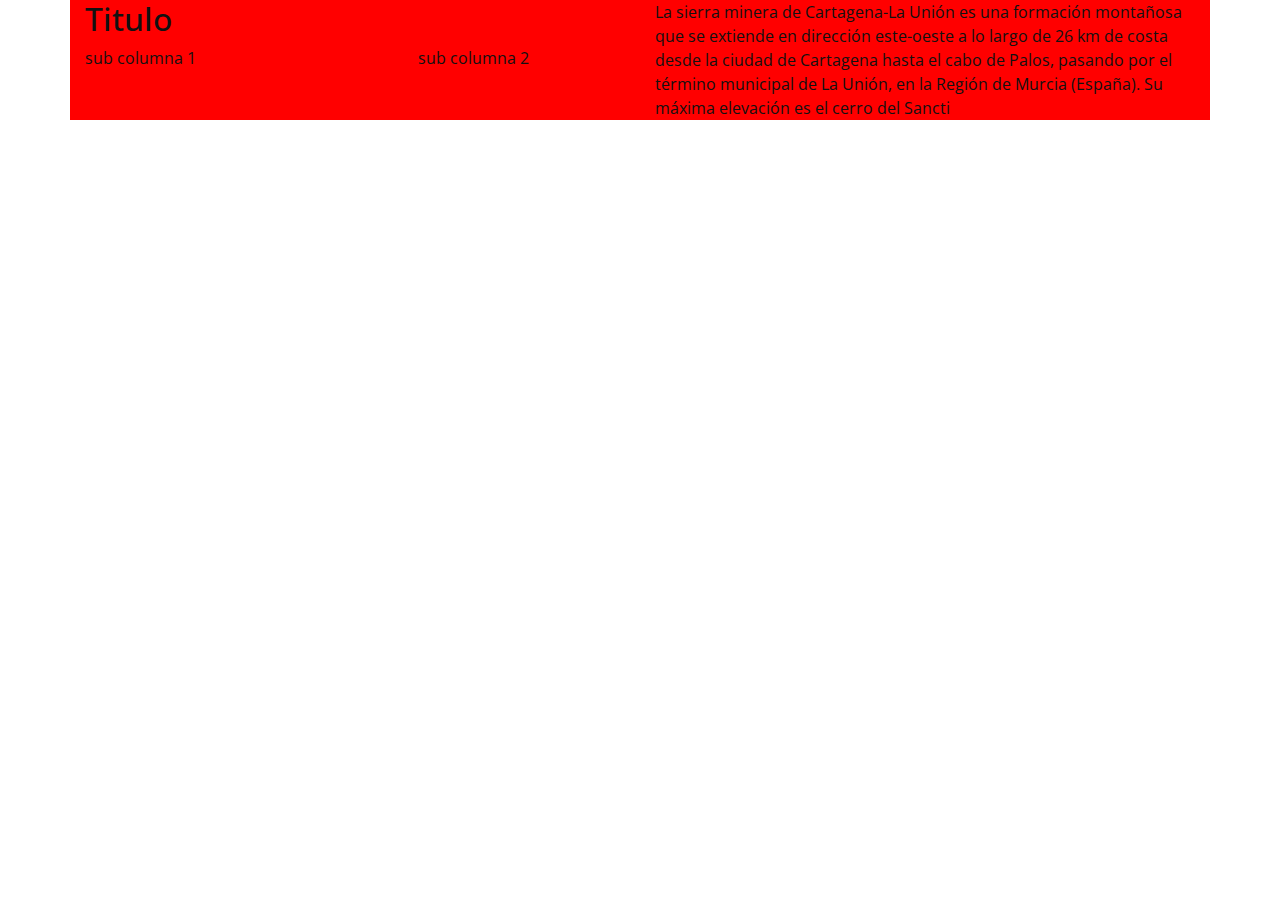
<file: columnas.html>
<!doctype html>
<html lang="en">
  <head>
   <title>SurEste de Lempira Television | Soluciones publicitarias para empresas</title>
    <!-- Required meta tags -->
    <meta charset="utf-8">
    <meta name="viewport" content="width=device-width, initial-scale=1, shrink-to-fit=no">
     <!--Cargando fuentes-->
     <link href="https://fonts.googleapis.com/css?family=Open+Sans" rel="stylesheet">
     
     <!--Cargando Iconos-->
     <link rel="stylesheet" href="css/fontawesome-all.min.css"  type="text/css">
     
    <!--carga de archivos css-->
    <link rel="stylesheet" href="css/bootstrap.css">
    <link rel="stylesheet" href="css/estilos.css">
    <style>
        .row div{
            background: red;
        }
    </style>
    
  </head>
  <body>
    <section class="superior">
        <div class="container">
            <div class="row">
                <div class="col-6">
                    <h2>Titulo</h2>
                    <div class="row">
                        <div class="col-7">
                            sub columna 1
                        </div>
                        <div class="col-5">
                            sub columna 2
                        </div>
                    </div>
                </div>
                <div class="col-6">
                    La sierra minera de Cartagena-La Unión es una formación montañosa que se extiende en dirección este-oeste a lo largo de 26 km de costa desde la ciudad de Cartagena hasta el cabo de Palos, pasando por el término municipal de La Unión, en la Región de Murcia (España). Su máxima elevación es el cerro del Sancti
                </div>
            </div>
        </div>
    </section>

    <!--Carga de archivos js-->
    <script src="js/jquery-1.9.1.min.js"></script>
    <script src="js/bootstrap.min.js"></script>
  </body>
</html>
</file>
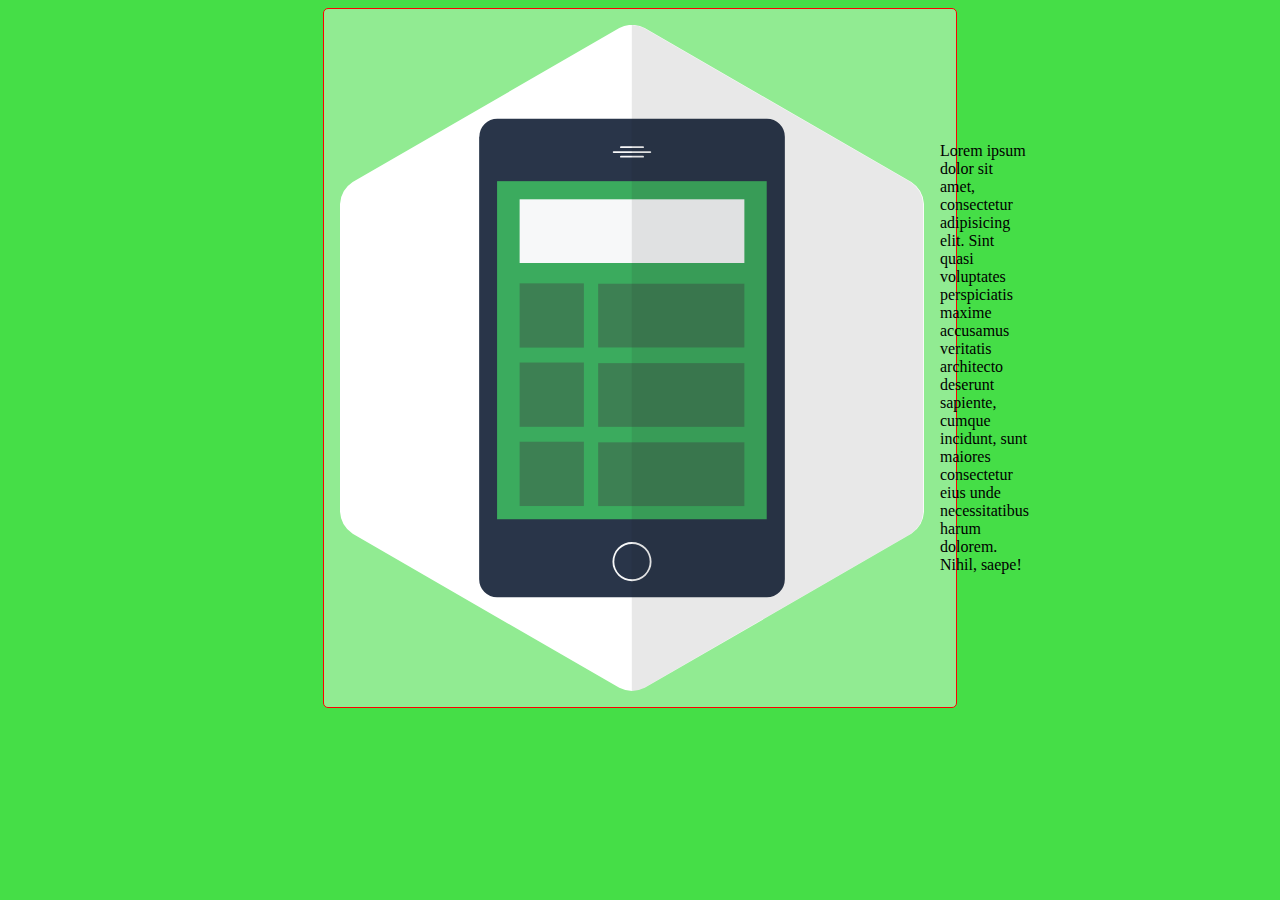
<file: flexbox-biografia.html>
<!doctype html>
<html lang="en">
  <head>
   <title>SurEste de Lempira Television | Soluciones publicitarias para empresas</title>
    <!-- Required meta tags -->
    <meta charset="utf-8">
    <meta name="viewport" content="width=device-width, initial-scale=1, shrink-to-fit=no">
    <style>
        body{
            background-color: #45de47;
        }
        section{
            max-width: 600px;
            padding: 1rem;
            margin: 0 auto;
            border: 1px solid red;
            border-radius: 5px;
            background: rgba(255, 255, 255, 0.41);
            display: flex;
            align-items: center;
        }
        img{
            margin-right: 1rem;
        }
        p{
            margin: 0;
        }
        @media(max-width:500px){
            section{
                flex-direction: column;
            }
            img{
                margin-right: 0;
                flex: 0  200px;
                margin-bottom: 1rem;
            }
            p{
                text-align: center;
            }
        }
    </style>
    
  </head>
  <body>
      <section>
          <img src="images/agencia.svg" alt="">
          <p>Lorem ipsum dolor sit amet, consectetur adipisicing elit. Sint quasi voluptates perspiciatis maxime accusamus veritatis architecto deserunt sapiente, cumque incidunt, sunt maiores consectetur eius unde necessitatibus harum dolorem. Nihil, saepe!</p>
      </section>
      
  </body>
</html>
</file>
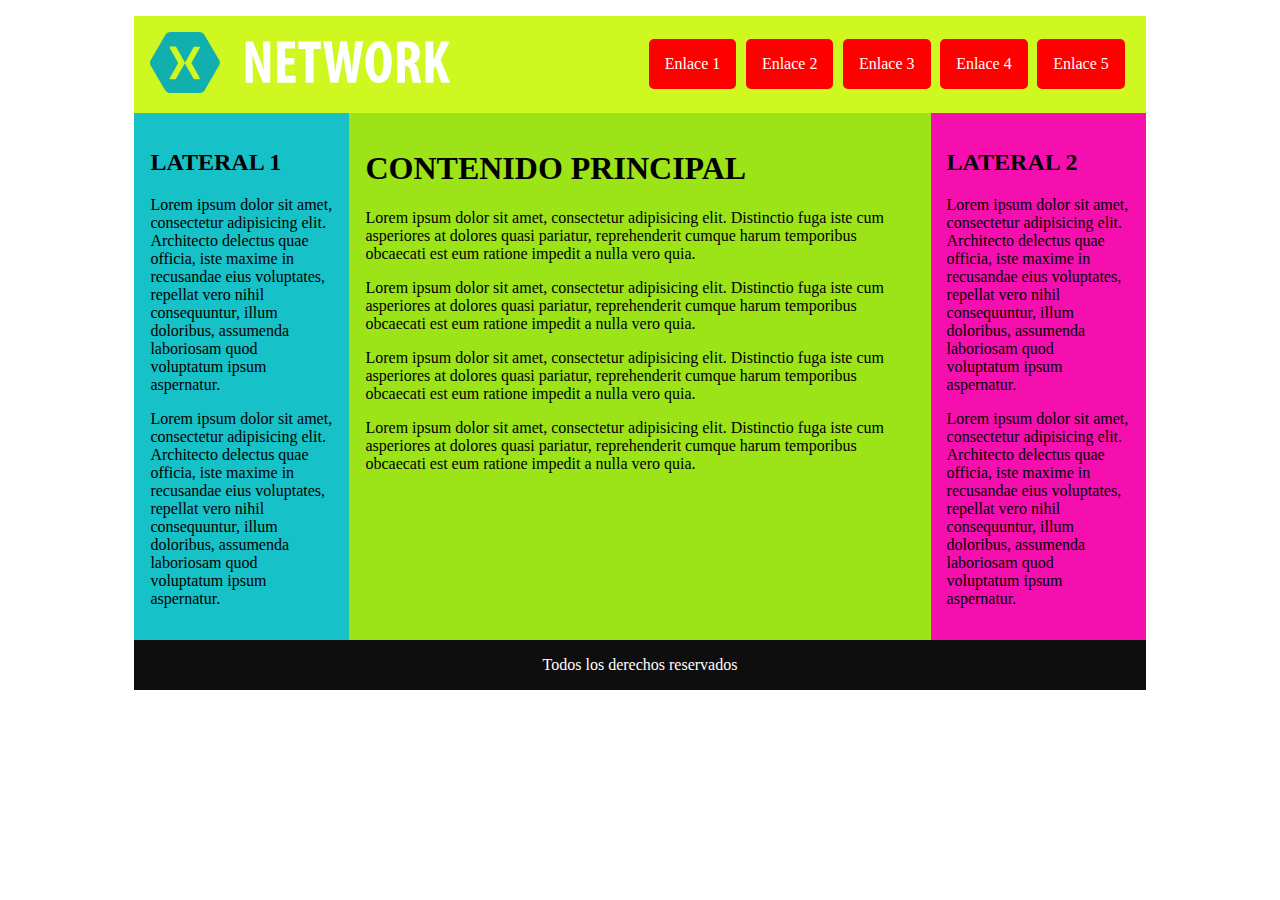
<file: flexbox-diseño.html>
<!doctype html>
<html lang="en">
  <head>
   <title>SurEste de Lempira Television | Soluciones publicitarias para empresas</title>
    <!-- Required meta tags -->
    <meta charset="utf-8">
    <meta name="viewport" content="width=device-width, initial-scale=1, shrink-to-fit=no">
    
    <style>
        .contenedor{
            max-width: 80%;
            margin: 1rem auto;
            flex-wrap: wrap;
            display: flex;
        }
        header{
            flex: 1 1 100%;
            background: #cff821;
            padding: 1rem;
            display: flex;
            justify-content: space-between;
            align-items: center;
        }
        header a{
            flex: 0 1 auto;
        }
        header a img{
            width: 100%;
        }
        header nav ul{
            list-style: none;
            padding: 0;
            margin: 0;
            display: flex;
        }
        header nav ul li a{
            display: block;
            background: red;
            color: #fff;
            padding: 1rem;
            margin: 0 .3rem;
            border-radius: 5px;
            text-decoration: none;
        }
        .contenido{
            background: #9ce317;
            flex: 3 1 0px;
            padding: 1rem;
            order: 2;
        }
        .lateral-1{
            background: #16c1c7;
            flex: 1 1 0px;
            padding: 1rem;
            order: 1;
        }
        .lateral-2{
            background: #f50fae;
            flex: 1 1 0px;
            padding: 1rem;
            order: 3;
        }
        footer{
            background: #0f0e0e;
            color: #fff;
            flex: 1 1 100%;
            text-align: center;
            order: 4;
        }
        @media(max-width:1000px){
            .contenedor{
                max-width: 90%;
            }
        }
        @media(max-width:850px){
            header{
                flex-direction: column;
            }
            header a{
                flex: 0 1 auto;
                margin-bottom: 1rem;
            }
        }
        @media(max-width:700px){
            .lateral-1, 
            .lateral-2, 
            .contenido{
                flex: 1 1 100%;
            }
        }
        @media(max-width:590px){
            .contenedor{
                max-width: 100%;
                margin: 0;
            }
            header{
                padding: 1rem 0 0 0;
                justify-content: center;
                align-items: stretch;
            }
            header a.logo{
                align-self: center;
                padding: 1rem;
            }
            header nav ul{
                flex-direction: column;
            }
            header nav ul li a{
                margin: 0;
                border-radius: 0;
                border-bottom: 1px solid #af0f0f;
                text-align: center;
            }
        }
        
        
    </style>
    
  </head>
  <body>
      <div class="contenedor">
          <header>
              <a href="#" class="logo"><img src="images/logo.svg" alt="logo del sitio"></a>
              <nav>
                  <ul>
                      <li><a href="#">Enlace 1</a></li>
                      <li><a href="#">Enlace 2</a></li>
                      <li><a href="#">Enlace 3</a></li>
                      <li><a href="#">Enlace 4</a></li>
                      <li><a href="#">Enlace 5</a></li>
                  </ul>
              </nav>
          </header>
          <article class="contenido">
              <h1>CONTENIDO PRINCIPAL</h1>
              <p>Lorem ipsum dolor sit amet, consectetur adipisicing elit. Distinctio fuga iste cum asperiores at dolores quasi pariatur, reprehenderit cumque harum temporibus obcaecati est eum ratione impedit a nulla vero quia.</p>
               <p>Lorem ipsum dolor sit amet, consectetur adipisicing elit. Distinctio fuga iste cum asperiores at dolores quasi pariatur, reprehenderit cumque harum temporibus obcaecati est eum ratione impedit a nulla vero quia.</p>
                <p>Lorem ipsum dolor sit amet, consectetur adipisicing elit. Distinctio fuga iste cum asperiores at dolores quasi pariatur, reprehenderit cumque harum temporibus obcaecati est eum ratione impedit a nulla vero quia.</p>
                 <p>Lorem ipsum dolor sit amet, consectetur adipisicing elit. Distinctio fuga iste cum asperiores at dolores quasi pariatur, reprehenderit cumque harum temporibus obcaecati est eum ratione impedit a nulla vero quia.</p>
          </article>
          
          <aside class="lateral-1">
              <h2>LATERAL 1</h2>
              <P>Lorem ipsum dolor sit amet, consectetur adipisicing elit. Architecto delectus quae officia, iste maxime in recusandae eius voluptates, repellat vero nihil consequuntur, illum doloribus, assumenda laboriosam quod voluptatum ipsum aspernatur.</P>
              <P>Lorem ipsum dolor sit amet, consectetur adipisicing elit. Architecto delectus quae officia, iste maxime in recusandae eius voluptates, repellat vero nihil consequuntur, illum doloribus, assumenda laboriosam quod voluptatum ipsum aspernatur.</P>
          </aside>
          <aside class="lateral-2">
              <h2>LATERAL 2</h2>
              <P>Lorem ipsum dolor sit amet, consectetur adipisicing elit. Architecto delectus quae officia, iste maxime in recusandae eius voluptates, repellat vero nihil consequuntur, illum doloribus, assumenda laboriosam quod voluptatum ipsum aspernatur.</P>
              <P>Lorem ipsum dolor sit amet, consectetur adipisicing elit. Architecto delectus quae officia, iste maxime in recusandae eius voluptates, repellat vero nihil consequuntur, illum doloribus, assumenda laboriosam quod voluptatum ipsum aspernatur.</P>
          </aside>
          <footer>
              <p>Todos los derechos reservados</p>
          </footer>
      </div>
  </body>
</html>
</file>
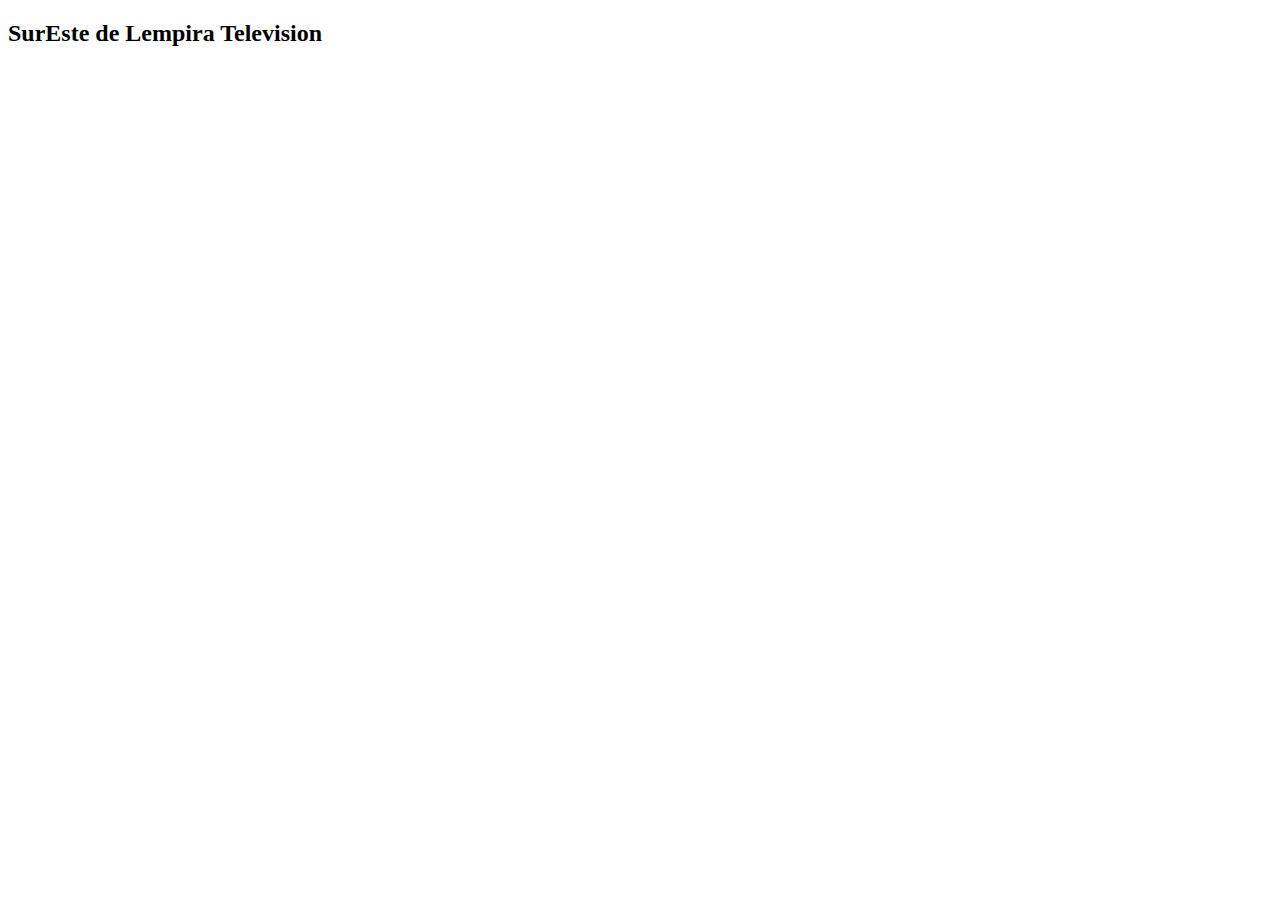
<file: Programacion.html>
<!DOCTYPE html>
<html lang="en">
<head>
    <meta charset="UTF-8">
    <meta http-equiv="X-UA-Compatible" content="IE=edge">
    <meta name="viewport" content="width=device-width, initial-scale=1.0">
    <title>Document</title>
    <link rel="icon" href="logo.ico">
</head>
<h2 class="logotipo">SurEste de Lempira Television</h2>
<body>
    
</body>
</html>
</file>
<file: css/estilos.css>
html {
  font-size: 15px; }

body {
  font-family: 'Open Sans', sans-serif;
  color: #111111; }

.bienvenidos {
  background: url("../images/fondo-encabezado.jpg") no-repeat center top;
  color: #fff;
  background-size: cover;
  background-attachment: fixed !important;
  height: 100vh;
  display: -webkit-box;
  display: -ms-flexbox;
  display: flex;
  -webkit-box-orient: vertical;
  -webkit-box-direction: normal;
      -ms-flex-direction: column;
          flex-direction: column; }

.encabezado {
  background: #111111;
  color: #fff;
  padding: .5rem 0;
  -webkit-transition: all .5s ease;
  transition: all .5s ease; }

.encabezado.fondo-menu {
  background: #064e4e;
  padding: 1rem 0; }

.encabezado .container {
  display: -webkit-box;
  display: -ms-flexbox;
  display: flex;
  -webkit-box-align: center;
      -ms-flex-align: center;
          align-items: center;
  -ms-flex-wrap: wrap;
      flex-wrap: wrap; }

.encabezado .logo img {
  width: 150px;
  height: auto; }

.boton-buscar, .boton-menu {
  border: 0;
  font-size: 2rem;
  margin: 0;
  padding: 0 .5rem;
  background: transparent;
  color: #fff; }

.boton-buscar:focus, .boton-menu:focus {
  outline: 0; }

.boton-buscar {
  margin-left: auto;
  margin-right: .8rem; }

#bloque-buscar {
  -webkit-box-flex: 1;
      -ms-flex: 1 1 100%;
          flex: 1 1 100%; }

.contenedor-bloque-buscar {
  display: -webkit-box;
  display: -ms-flexbox;
  display: flex;
  height: 3rem;
  margin: 1rem 0; }

.contenedor-bloque-buscar input[type="text"] {
  border: 0;
  border-radius: 5px 0 0 5px;
  padding: 1rem;
  -webkit-box-flex: 1;
      -ms-flex: 1 1 auto;
          flex: 1 1 auto; }

.contenedor-bloque-buscar input[type="submit"] {
  -webkit-box-flex: 1;
      -ms-flex: 1 1 auto;
          flex: 1 1 auto;
  border: 0;
  border-radius: 0 5px 5px 0;
  background: #12AFAF;
  color: #fff;
  -webkit-box-flex: 0;
      -ms-flex: 0 1 auto;
          flex: 0 1 auto;
  padding: 0 1rem; }

#menu-principal {
  -webkit-box-flex: 1;
      -ms-flex: 1 1 100%;
          flex: 1 1 100%; }

#menu-principal ul {
  padding: 0;
  list-style: none;
  margin: 1rem 0 0 0; }

#menu-principal ul a {
  display: block;
  padding: .8rem 0;
  text-align: center;
  color: #fff;
  text-transform: uppercase;
  border-top: 1px solid #8c8888;
  text-decoration: none; }

#menu-principal ul a:hover,
#menu-principal ul li.active a {
  color: #12AFAF; }

.texto-encabezado {
  -webkit-box-flex: 1;
      -ms-flex: 1 1 auto;
          flex: 1 1 auto;
  display: -webkit-box;
  display: -ms-flexbox;
  display: flex;
  -webkit-box-align: center;
      -ms-flex-align: center;
          align-items: center; }

.texto-encabezado .display-4 {
  margin-top: 3rem; }

.texto-encabezado .display-4 .btn-primary {
  margin-top: 1rem; }

.btn-primary {
  color: #fff;
  background-color: #12AFAF;
  border-color: transparent;
  -webkit-transition: all .5s ease;
  transition: all .5s ease; }

.btn-primary:hover,
.btn-primary:focus,
.btn-primary:active:hover {
  background-color: #009500;
  border-color: transparent; }

.flecha-bajar a {
  display: inline-block;
  color: #fff;
  font-size: 4rem;
  -webkit-animation: flecha-animada 2s ease-in-out  infinite;
          animation: flecha-animada 2s ease-in-out  infinite; }

@-webkit-keyframes flecha-animada {
  from {
    -webkit-transform: translateY(0);
            transform: translateY(0); }
  50% {
    -webkit-transform: translateY(6px);
            transform: translateY(6px); }
  to {
    -webkit-transform: translateY(0);
            transform: translateY(0); } }

@keyframes flecha-animada {
  from {
    -webkit-transform: translateY(0);
            transform: translateY(0); }
  50% {
    -webkit-transform: translateY(6px);
            transform: translateY(6px); }
  to {
    -webkit-transform: translateY(0);
            transform: translateY(0); } }
.agencia {
  background: #12AFAF;
  color: #fff; }

.agencia img {
  width: 80%;
  margin: 0 auto;
  display: block; }

.tu-mejor-eleccion h2 span {
  color: #12AFAF; }

.tu-mejor-eleccion ul,
.tu-mejor-eleccion ul li {
  list-style: none; }

.tu-mejor-eleccion ul li .fa,
.tu-mejor-eleccion ul li .far,
.tu-mejor-eleccion ul li .fas {
  font-size: 2rem;
  background: #009500;
  border-radius: 50%;
  width: 4.7rem;
  height: 4.7rem;
  line-height: 4.7rem;
  color: #fff; }

.tu-mejor-eleccion ul li .contenedor-eleccion h4 {
  font-size: 1.2rem;
  font-weight: bold;
  margin-top: .8rem; }

.tu-mejor-eleccion ul li {
  min-height: 9rem; }

.servicios {
  background: url("../images/fondo-servicios.jpg") no-repeat center center;
  background-size: cover;
  background-attachment: fixed !important;
  color: #fff; }

.servicios article {
  display: -webkit-box;
  display: -ms-flexbox;
  display: flex;
  -webkit-box-align: center;
      -ms-flex-align: center;
          align-items: center;
  margin: 1rem 0; }

.servicios img {
  -webkit-box-flex: 0;
      -ms-flex: 0 0 60px;
          flex: 0 0 60px;
  overflow: hidden;
  margin-right: 1rem; }

.servicios h3 {
  margin: 0;
  font-size: 1.1rem;
  -webkit-box-flex: 1;
      -ms-flex: 1 1 auto;
          flex: 1 1 auto; }

.servicios h3 a {
  color: #fff;
  display: -webkit-box;
  display: -ms-flexbox;
  display: flex;
  -webkit-box-pack: justify;
      -ms-flex-pack: justify;
          justify-content: space-between;
  -webkit-box-align: center;
      -ms-flex-align: center;
          align-items: center;
  text-decoration: none; }

.servicios h3 a::after {
  content: "\f054";
  font-family: 'Font Awesome\ 5 Free';
  font-weight: 900;
  font-size: 2rem;
  margin-left: 1rem;
  opacity: .5;
  position: relative;
  left: 0;
  -webkit-transition: all .5s ease;
  transition: all .5s ease; }

.servicios h3 a:hover::after {
  left: -.5rem;
  opacity: 1;
  color: #12AFAF; }

.ultimos-proyectos a {
  text-decoration: none; }

.ultimos-proyectos a h4 {
  font-size: 1rem;
  font-weight: bold;
  text-align: center;
  color: #111111; }

.ultimos-proyectos .container {
  padding-left: 0;
  padding-right: 0; }

.ultimos-proyectos .owl-nav {
  display: -webkit-box;
  display: -ms-flexbox;
  display: flex;
  -webkit-box-pack: center;
      -ms-flex-pack: center;
          justify-content: center;
  margin: .3rem 0; }

.ultimos-proyectos .container .owl-carousel .owl-nav .owl-prev,
.ultimos-proyectos .container .owl-carousel .owl-nav .owl-next {
  font-size: 3rem;
  margin: 0 .5rem;
  color: #12AFAF;
  -webkit-transition: all .5s ease;
  transition: all .5s ease; }

.ultimos-proyectos .container .owl-carousel .owl-nav .owl-prev:hover,
.ultimos-proyectos .container .owl-carousel .owl-nav .owl-next:hover {
  color: #009500; }

.piedepagina {
  background: #111111;
  color: #fff;
  text-align: center;
  font-size: .9rem; }

.piedepagina .redes-sociales {
  display: -webkit-box;
  display: -ms-flexbox;
  display: flex;
  -webkit-box-pack: center;
      -ms-flex-pack: center;
          justify-content: center;
  list-style: none;
  margin: 0;
  padding: 0; }

.piedepagina .redes-sociales a {
  color: #fff;
  font-size: 2rem;
  margin: 0 .5rem;
  opacity: .7;
  -webkit-transition: all .5s ease;
  transition: all .5s ease; }

.piedepagina .redes-sociales a:hover {
  opacity: 1; }

.ir-arriba {
  position: fixed;
  bottom: 1rem;
  right: 1rem;
  font-size: 3rem;
  color: #12AFAF;
  text-decoration: none;
  z-index: 99999;
  line-height: 0;
  display: none;
  -webkit-transition: all .5s ease;
  transition: all .5s ease; }

.ir-arriba:hover,
.ir-arriba:focus {
  outline: 0;
  text-decoration: none;
  color: #fff; }

.paginas-internas .bienvenidos {
  height: 50vh; }

.paginas-internas .ruta {
  background: #12AFAF;
  color: #fff; }

.paginas-internas .ruta a {
  color: #fff;
  text-decoration: underline; }

.paginas-internas .ruta a:hover {
  text-decoration: none; }

.paginas-internas .card-header {
  background: #12AFAF;
  color: #fff;
  display: block;
  padding: 1rem;
  border-radius: 5px;
  text-decoration: none;
  -webkit-transition: all .5s ease;
  transition: all .5s ease; }

.paginas-internas .card-header:hover {
  background: #009500; }

.paginas-internas .card-header .mb-0 .btn {
  font-size: 1.2rem; }

.paginas-internas .card-header .mb-0 a {
  display: block;
  text-decoration: none; }

.paginas-internas .lista-servicios {
  background: #009500; }

.paginas-internas .lista-servicios .item-servicios {
  background: #fff;
  text-align: center;
  border: 5px solid #057705;
  border-radius: 5px;
  margin-bottom: 1rem;
  padding: 1rem; }

.paginas-internas .lista-servicios .item-servicios .fa {
  font-size: 6rem;
  color: #12AFAF;
  margin-bottom: 1rem;
  -webkit-transition: all 1s ease;
  transition: all 1s ease; }

.paginas-internas .lista-servicios .item-servicios:hover .fa {
  -webkit-transform: rotateY(360deg);
          transform: rotateY(360deg);
  -webkit-transform-style: preserve-3d;
          transform-style: preserve-3d; }

@media (min-width: 768px) {
  #menu-principal {
    height: auto !important;
    display: block;
    -webkit-box-flex: 0;
        -ms-flex: 0 1 auto;
            flex: 0 1 auto;
    margin-left: auto;
    -webkit-box-ordinal-group: 2;
        -ms-flex-order: 1;
            order: 1; }

  #menu-principal ul {
    display: -webkit-box;
    display: -ms-flexbox;
    display: flex;
    margin: 0 0 0 0; }

  #menu-principal ul li a {
    padding: .8rem;
    text-transform: capitalize;
    margin: 0 .3rem;
    border-top: 0px;
    border-bottom: 4px solid transparent;
    -webkit-transition: all .5s ease;
    transition: all .5s ease; }

  #menu-principal ul li.active a,
  #menu-principal ul li a:hover {
    color: #12AFAF;
    border-bottom: 4px solid; }

  .logo {
    display: -webkit-box;
    display: -ms-flexbox;
    display: flex; }

  .boton-buscar {
    margin-left: 1rem;
    margin-right: 0;
    -webkit-box-ordinal-group: 3;
        -ms-flex-order: 2;
            order: 2; }

  #bloque-buscar {
    -webkit-box-ordinal-group: 4;
        -ms-flex-order: 3;
            order: 3;
    position: absolute;
    width: 20rem;
    right: 3rem;
    top: 2.8rem;
    -webkit-transition: all .5s ease;
    transition: all .5s ease; }

  /*Seccion servicios*/
  .servicios article {
    margin: 1rem 0;
    -webkit-box-orient: vertical;
    -webkit-box-direction: normal;
        -ms-flex-direction: column;
            flex-direction: column;
    -webkit-box-align: center;
        -ms-flex-align: center;
            align-items: center;
    text-align: center; }

  .servicios img {
    -webkit-box-flex: 0;
        -ms-flex: 0 0 160px;
            flex: 0 0 160px;
    overflow: hidden;
    margin-right: 0;
    margin-bottom: 1rem;
    -webkit-transition: all 1s ease;
    transition: all 1s ease; }

  .servicios article:hover img {
    -webkit-transform: rotateY(360deg);
            transform: rotateY(360deg);
    -webkit-transform-style: preserve-3d;
            transform-style: preserve-3d; }

  .servicios h3 a::after {
    display: none; }

  .servicios h3 {
    margin: 0 0 .5rem 0;
    font-size: 1.5rem;
    -webkit-box-flex: 0;
        -ms-flex: 0 1 auto;
            flex: 0 1 auto;
    width: 100%; }

  .servicios h3 a {
    display: block;
    width: 100%; }

  .servicios p {
    width: 100%; }

  .servicios .btn-light {
    margin-top: auto; }

  /*Pagina servicios*/
  .paginas-internas .lista-servicios .col-md-4 {
    display: -webkit-box;
    display: -ms-flexbox;
    display: flex; }

  .paginas-internas .lista-servicios .item-servicios {
    display: -webkit-box;
    display: -ms-flexbox;
    display: flex;
    -webkit-box-orient: vertical;
    -webkit-box-direction: normal;
        -ms-flex-direction: column;
            flex-direction: column; }

  .paginas-internas .lista-servicios .item-servicios .btn-primary {
    margin-top: auto; } }
@media (min-width: 992px) {
  html {
    font-size: 16px; }

  .bienvenidos {
    background: url("../images/fondo-encabezado-grande.jpg") no-repeat center top;
    background-size: cover; }

  .tu-mejor-eleccion ul li {
    display: -webkit-box;
    display: -ms-flexbox;
    display: flex;
    min-height: 7rem; }

  .tu-mejor-eleccion ul li .fa,
  .tu-mejor-eleccion ul li .far {
    text-align: center;
    -webkit-box-flex: 0;
        -ms-flex: 0 1 auto;
            flex: 0 1 auto;
    margin-right: 1rem;
    -webkit-transition: all 1s ease;
    transition: all 1s ease; }

  .tu-mejor-eleccion ul li:hover .fa,
  .tu-mejor-eleccion ul li:hover .far {
    -webkit-transform: rotateY(360deg);
            transform: rotateY(360deg);
    -webkit-transform-style: preserve-3d;
            transform-style: preserve-3d;
    background: #12AFAF; }

  .contenedor-eleccion {
    -webkit-box-flex: 1;
        -ms-flex: 1 0 0px;
            flex: 1 0 0px; }

  .tu-mejor-eleccion ul li .contenedor-eleccion h4 {
    margin-top: 0;
    font-size: 1rem; }

  .tu-mejor-eleccion ul:first-child .fa,
  .tu-mejor-eleccion ul:first-child .far {
    -webkit-box-ordinal-group: 2;
        -ms-flex-order: 1;
            order: 1;
    margin-left: 1rem;
    margin-right: 0; }

  .tu-mejor-eleccion ul li p {
    font-size: .85rem; }

  .servicios {
    background: url("../images/fondo-servicios-grande.jpg") no-repeat center top;
    background-size: cover; } }

/*# sourceMappingURL=estilos.css.map */
</file>
